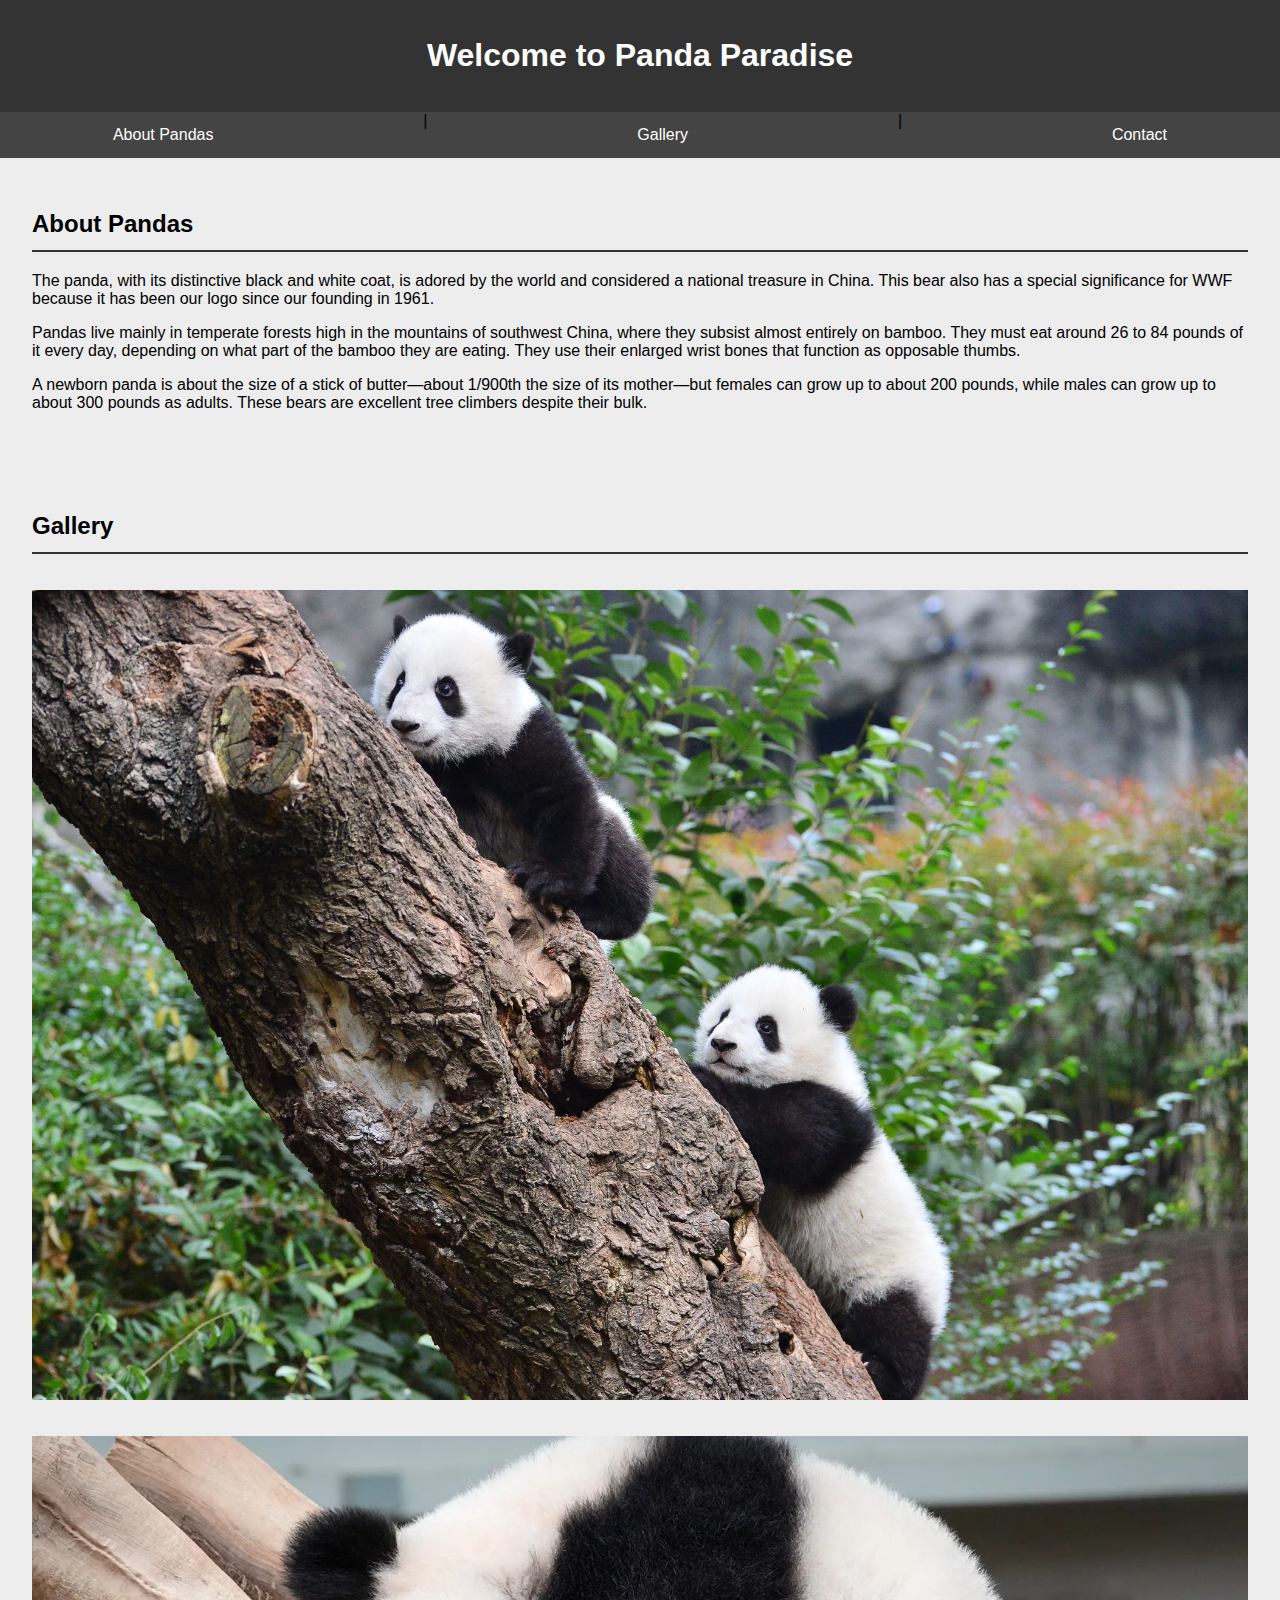
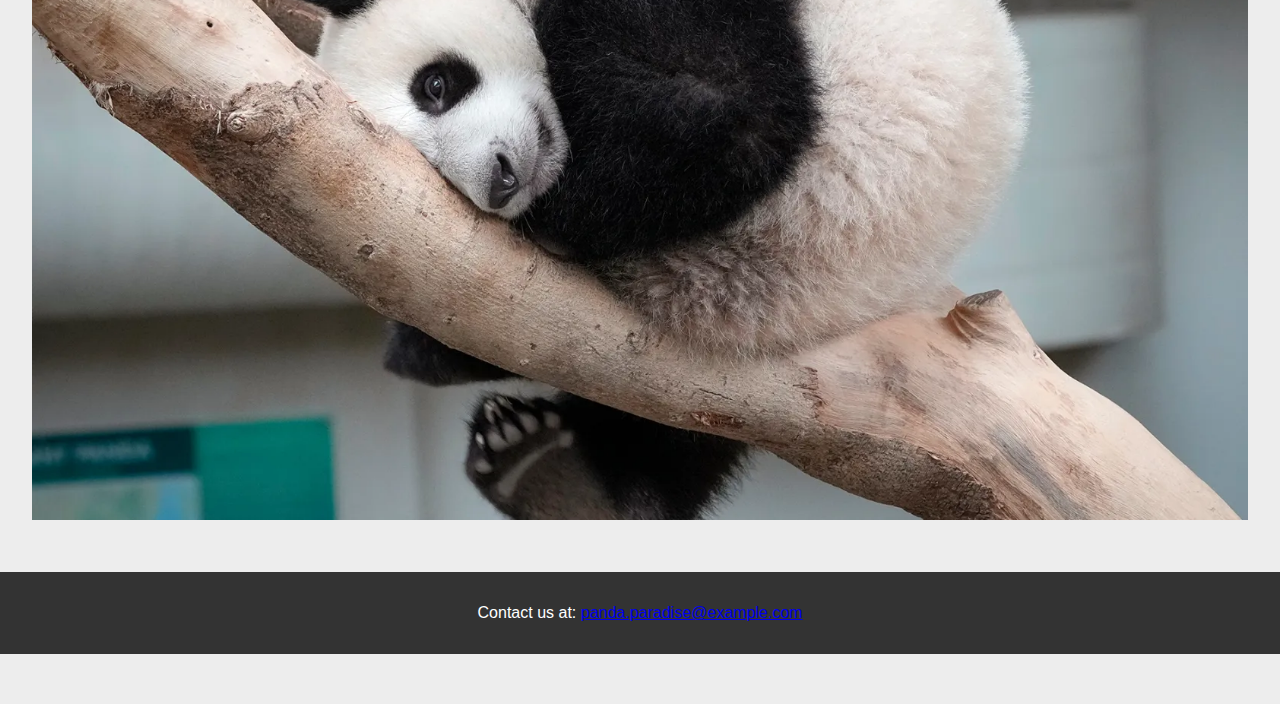
<file: index.html>
<!DOCTYPE html>
<html lang="en">

<head>
    <meta charset="UTF-8">
    <meta name="viewport" content="width=device-width, initial-scale=1.0">
    <title>Panda Paradise</title>
    <link rel="stylesheet" href="style.css">
</head>

<body>
    <header>
        <h1>Welcome to Panda Paradise</h1>
    </header>
    <nav>
        <a href="#about">About Pandas</a> | <a href="#gallery">Gallery</a> | <a href="#contact">Contact</a>
    </nav>
    <section id="about">
        <h2>About Pandas</h2>
        <p>The panda, with its distinctive black and white coat, is adored by the world and considered a national treasure in China. This bear also has a special significance for WWF because it has been our logo since our founding in 1961.</p>
       
        <p>Pandas live mainly in temperate forests high in the mountains of southwest China, where they subsist almost entirely on bamboo. They must eat around 26 to 84 pounds of it every day, depending on what part of the bamboo they are eating. They use their enlarged wrist bones that function as opposable thumbs.</p>
        
        <p>A newborn panda is about the size of a stick of butter—about 1/900th the size of its mother—but females can grow up to about 200 pounds, while males can grow up to about 300 pounds as adults. These bears are excellent tree climbers despite their bulk.</p>
    </section>
    <section id="gallery">
        <h2>Gallery</h2>
        <img src="images/Panda Image2.jpg" alt="Panda Image 2">
        <img src="images/Panda Image3.jpg" alt="Panda Image 3"> 
    </section>
    <footer>
        <p>Contact us at: <a href="mailto:panda.paradise@example.com">panda.paradise@example.com</a></p>
    </footer>
</body>

</html>
</file>
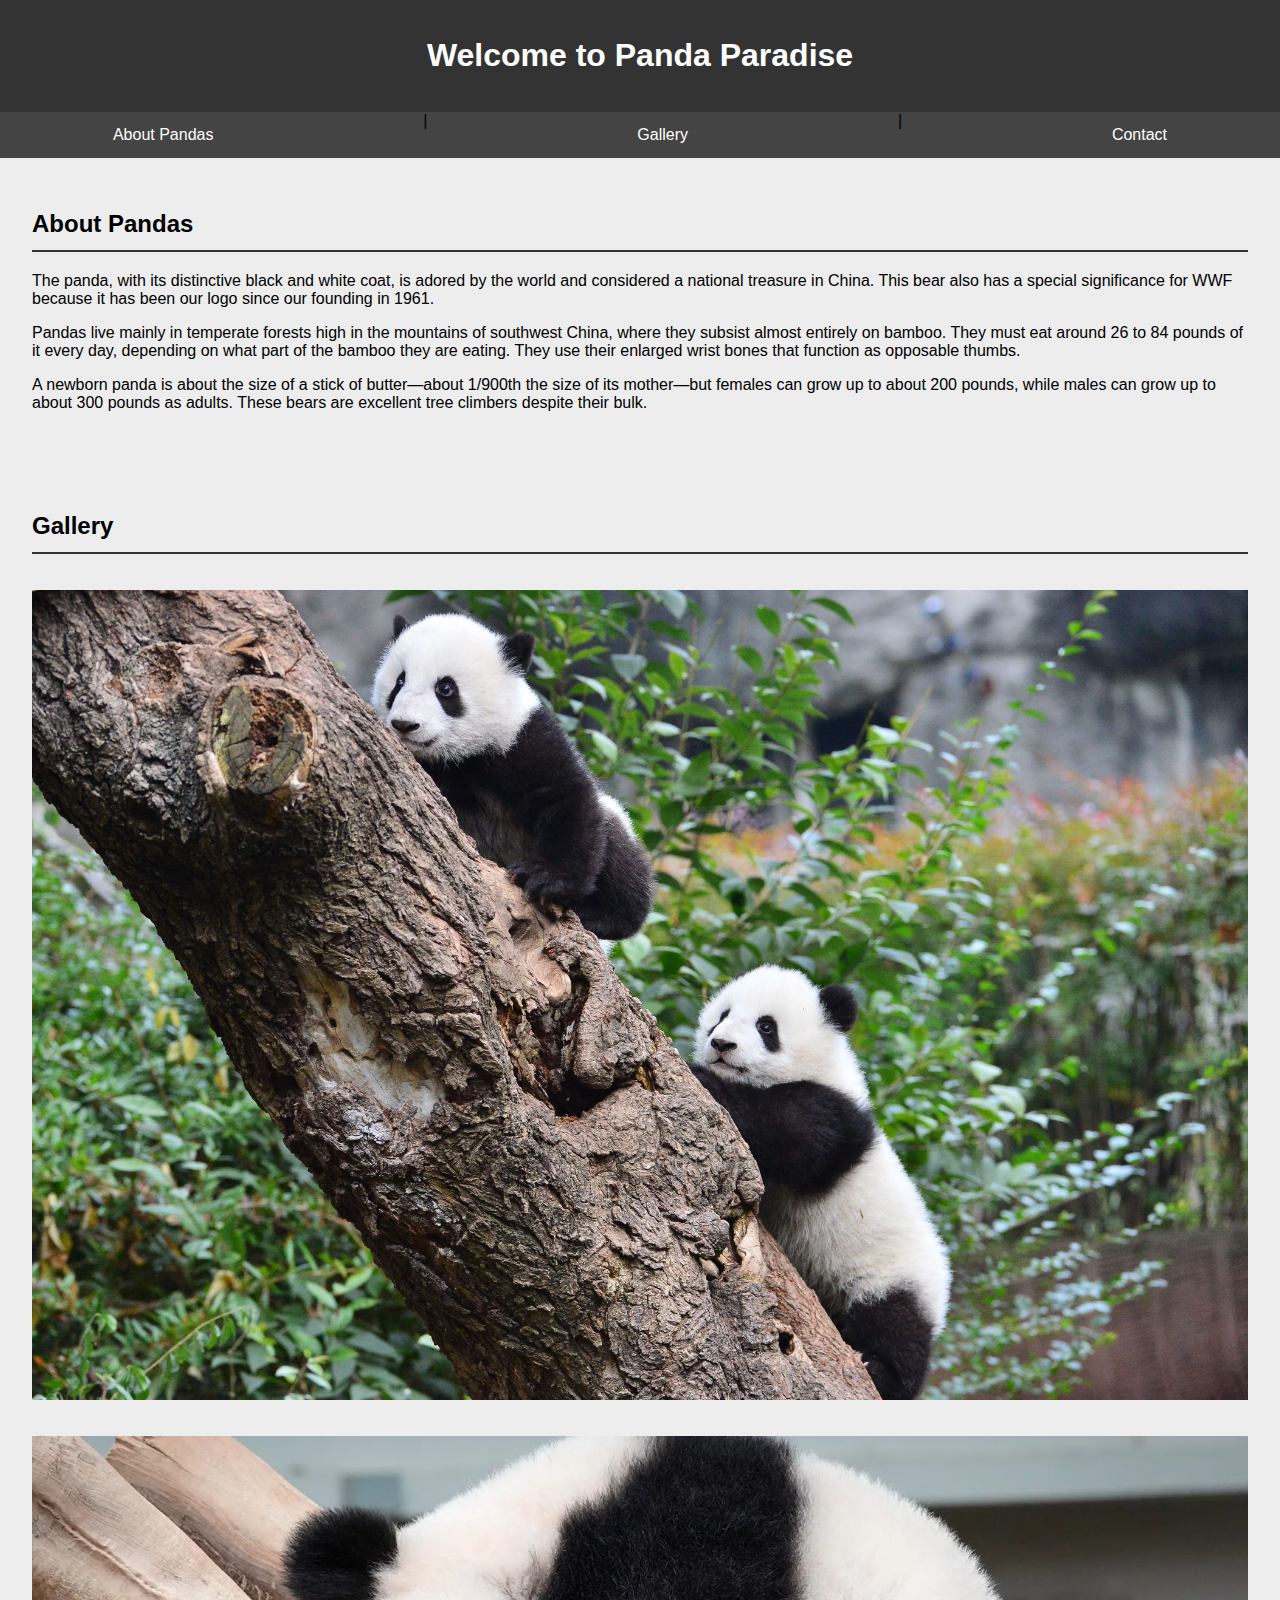
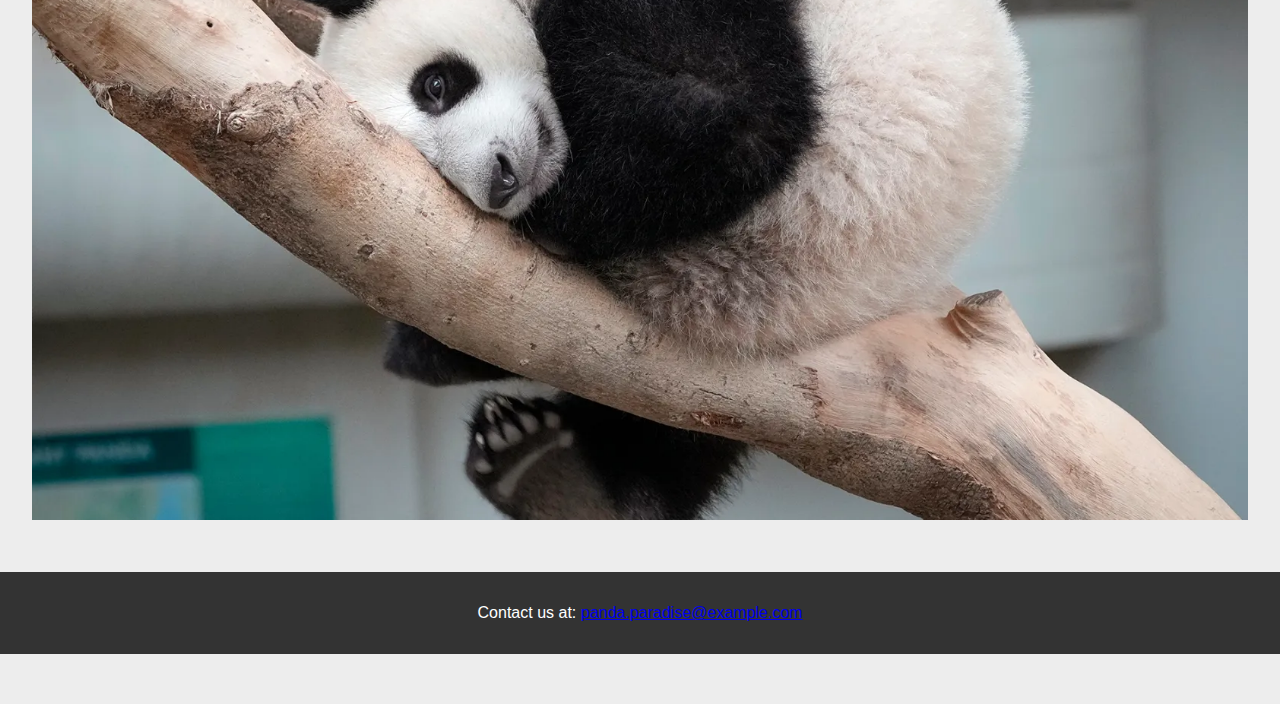
<file: panda.html>
<!DOCTYPE html>
<html lang="en">

<head>
    <meta charset="UTF-8">
    <meta name="viewport" content="width=device-width, initial-scale=1.0">
    <title>Panda Paradise</title>
    <link rel="stylesheet" href="panda.css">
</head>

<body>
    <header>
        <h1>Welcome to Panda Paradise</h1>
    </header>
    <nav>
        <a href="#about">About Pandas</a> | <a href="#gallery">Gallery</a> | <a href="#contact">Contact</a>
    </nav>
    <section id="about">
        <h2>About Pandas</h2>
        <p>The panda, with its distinctive black and white coat, is adored by the world and considered a national treasure in China. This bear also has a special significance for WWF because it has been our logo since our founding in 1961.</p>
       
        <p>Pandas live mainly in temperate forests high in the mountains of southwest China, where they subsist almost entirely on bamboo. They must eat around 26 to 84 pounds of it every day, depending on what part of the bamboo they are eating. They use their enlarged wrist bones that function as opposable thumbs.</p>
        
        <p>A newborn panda is about the size of a stick of butter—about 1/900th the size of its mother—but females can grow up to about 200 pounds, while males can grow up to about 300 pounds as adults. These bears are excellent tree climbers despite their bulk.</p>
    </section>
    <section id="gallery">
        <h2>Gallery</h2>
        <img src="images/Panda Image2.jpg" alt="Panda Image 2">
        <img src="images/Panda Image3.jpg" alt="Panda Image 3"> 
    </section>
    <footer>
        <p>Contact us at: <a href="mailto:panda.paradise@example.com">panda.paradise@example.com</a></p>
    </footer>
</body>

</html>
</file>
<file: style.css>
body {
    font-family: Arial, sans-serif;
    background-color: #EDEDED;
    margin: 0;
    padding: 0;
    padding-bottom: 50px; 
}

header {
    background-color: #333;
    color: white;
    text-align: center;
    padding: 1em 0;
}

nav {
    background-color: #444;
    display: flex;
    justify-content: space-around;
}

nav a {
    color: white;
    text-align: center;
    padding: 14px 16px;
    text-decoration: none;
}

nav a:hover {
    background-color: #ddd;
    color: black;
}

section {
    padding: 2em;
}

h2 {
    border-bottom: 2px solid #333;
    padding-bottom: 0.5em;
}

img {
    max-width: 100%;
    height: auto;
    margin: 1em 0;
}

footer {
    background-color: #333;
    color: white;
    text-align: center;
    padding: 1em 0;
    bottom: 0;
    width: 100%;
}
</file>
<file: panda.css>
body {
    font-family: Arial, sans-serif;
    background-color: #EDEDED;
    margin: 0;
    padding: 0;
    padding-bottom: 50px; 
}

header {
    background-color: #333;
    color: white;
    text-align: center;
    padding: 1em 0;
}

nav {
    background-color: #444;
    display: flex;
    justify-content: space-around;
}

nav a {
    color: white;
    text-align: center;
    padding: 14px 16px;
    text-decoration: none;
}

nav a:hover {
    background-color: #ddd;
    color: black;
}

section {
    padding: 2em;
}

h2 {
    border-bottom: 2px solid #333;
    padding-bottom: 0.5em;
}

img {
    max-width: 100%;
    height: auto;
    margin: 1em 0;
}

footer {
    background-color: #333;
    color: white;
    text-align: center;
    padding: 1em 0;
    bottom: 0;
    width: 100%;
}
</file>
